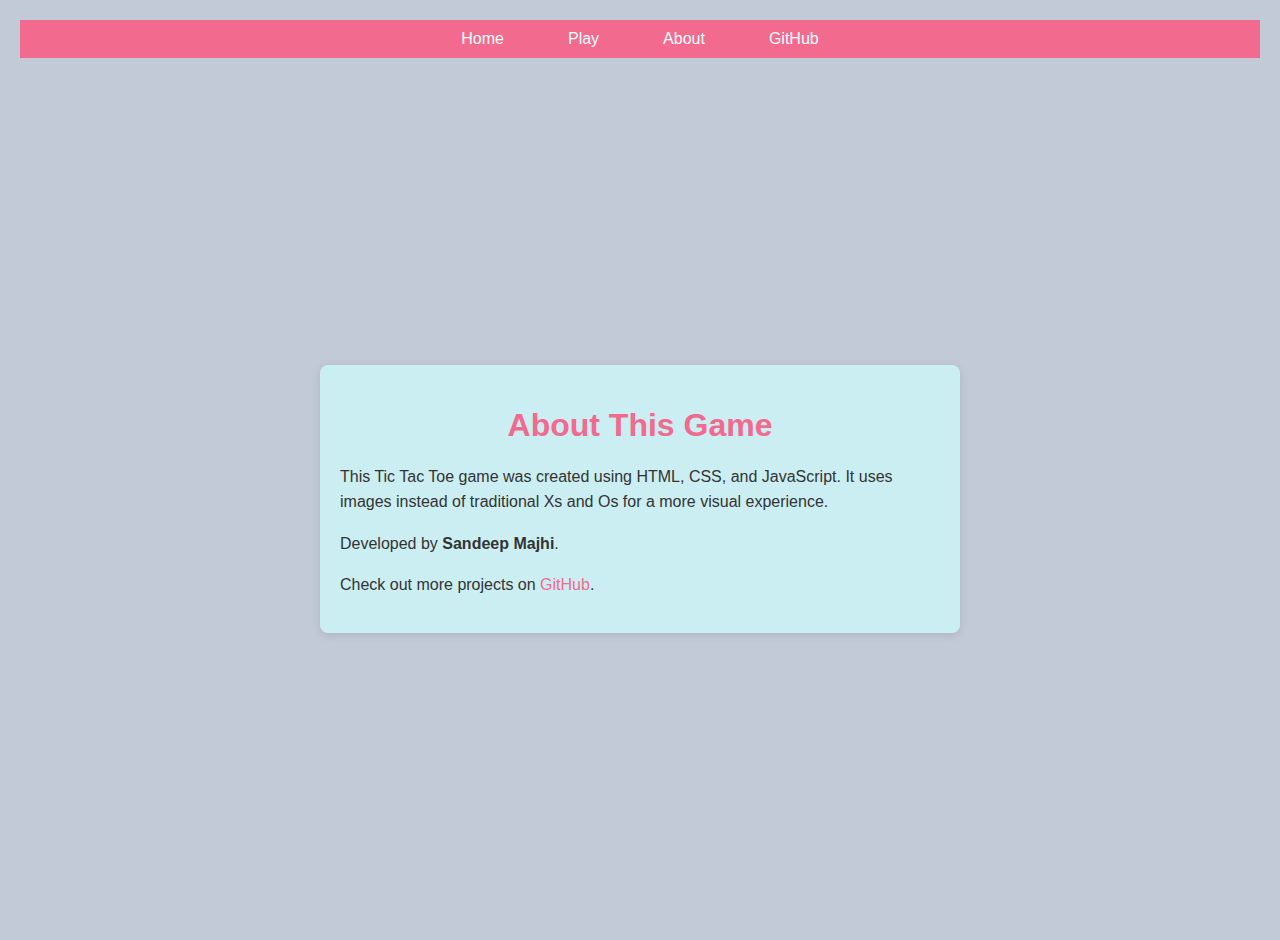
<file: about.html>
<!DOCTYPE html>
<html lang="en">
<head>
  <meta charset="UTF-8">
  <title>About - Tic Tac Toe</title>
  <link rel="stylesheet" href="style.css">
</head>
<body>
  <!-- Navigation bar -->
  <nav class="navbar">
    <ul>
      <li><a href="index.html">Home</a></li>
      <li><a href="index.html" id="playBtn">Play</a></li>
      <li><a href="about.html">About</a></li>
      <li><a href="https://github.com/wang1-ui" target="_blank">GitHub</a></li>
    </ul>
  </nav>

  <div class="about-content">
    <h1>About This Game</h1>
    <p>This Tic Tac Toe game was created using HTML, CSS, and JavaScript.  
    It uses images instead of traditional Xs and Os for a more visual experience.</p>
    
    <p>Developed by <strong>Sandeep Majhi</strong>.</p>
    
    <p>Check out more projects on <a href="https://github.com/wang1-ui" target="_blank">GitHub</a>.</p>
  </div>
</body>
</html>
<style>
  body {
    font-family: Arial, sans-serif;
    background-color: #c1cad6;
    color: #333;
    margin: 0;
    padding: 20px;
  }

  .navbar {
  width: 100%;
  background-color:#f26a8d;
  padding: 10px 0;
  margin-bottom: 20px;
}

.navbar ul {
  display: flex;
  justify-content: center;
  list-style: none;
  margin: 0;
  padding: 0;
}

.navbar li {
  margin: 0 20px;
}

.navbar a {
  color: white;
  text-decoration: none;
  font-size: 1rem;
  padding: 8px 12px;
  transition: background-color 0.3s;
}

.navbar a:hover {
  background-color: #555;
  border-radius: 4px;
}

  .about-content {
    max-width: 600px;
    margin: auto;
    padding: 20px;
    background-color: #cbeef3;
    border-radius: 8px;
    box-shadow: 0 2px 10px rgba(0,0,0,0.1);
  }
    .about-content h1 {
        text-align: center;
        color: #f26a8d;
    }
    .about-content p {
        line-height: 1.6;
        margin-bottom: 15px;
    }
  .about-content a {
    color: #f26a8d;
    text-decoration: none;
  }
</file>
<file: style.css>
body {
  display: flex;
  flex-direction: column;
  align-items: center;
  font-family: sans-serif;
  background-color: #c1cad6;
  height: 100vh;
  justify-content: center;
}

.navbar {
  width: 100%;
  background-color:#f26a8d;
  padding: 10px 0;
  margin-bottom: 20px;
}

.navbar ul {
  display: flex;
  justify-content: center;
  list-style: none;
  margin: 0;
  padding: 0;
}

.navbar li {
  margin: 0 20px;
}

.navbar a {
  color: white;
  text-decoration: none;
  font-size: 1rem;
  padding: 8px 12px;
  transition: background-color 0.3s;
}

.navbar a:hover {
  background-color: #555;
  border-radius: 4px;
}


h1 {
  margin-bottom: 20px;
}

.board {
  display: grid;
  grid-template-columns: repeat(3, 100px);
  grid-template-rows: repeat(3, 100px);
  gap: 5px;
}

.cell {
  background-color: white;
  border: 2px solid #333;
  display: flex;
  justify-content: center;
  align-items: center;
  cursor: pointer;
}

.cell img {
  width: 80%;
  height: 80%;
}

.status {
  margin-top: 20px;
  font-size: 1.2rem;
}

button {
  margin-top: 15px;
  padding: 8px 16px;
  font-size: 1rem;
}
.bottom-image {
  margin-top: 30px;
  text-align: center;
}

.bottom-image img {
  max-width: 20%;
  height: auto;
  border-radius: 12px;
  box-shadow: 0 0 10px#f26a8d(0,0,0,0.1);
}





@media (max-width: 600px) {
  .status {
    font-size: 1rem;
  }

  button {
    font-size: 0.9rem;
    padding: 6px 12px;
  }
}
@media (max-width: 400px) {
  .board {
    grid-template-columns: repeat(3, 80px);
    grid-template-rows: repeat(3, 80px);
  }

  .cell {
    font-size: 0.8rem;
  }

  .navbar a {
    font-size: 0.9rem;
  }
}
@media (max-width: 300px) {
  .board {
    grid-template-columns: repeat(3, 60px);
    grid-template-rows: repeat(3, 60px);
  }

  .cell {
    font-size: 0.7rem;
  }

  .navbar a {
    font-size: 0.8rem;
  }
}
@media (max-width: 200px) {
  .board {
    grid-template-columns: repeat(3, 50px);
    grid-template-rows: repeat(3, 50px);
  }

  .cell {
    font-size: 0.6rem;
  }

  .navbar a {
    font-size: 0.7rem;
  }
}
@media (max-width: 100px) {
  .board {
    grid-template-columns: repeat(3, 40px);
    grid-template-rows: repeat(3, 40px);
  }

  .cell {
    font-size: 0.5rem;
  }

  .navbar a {
    font-size: 0.6rem;
  }
}
</file>
